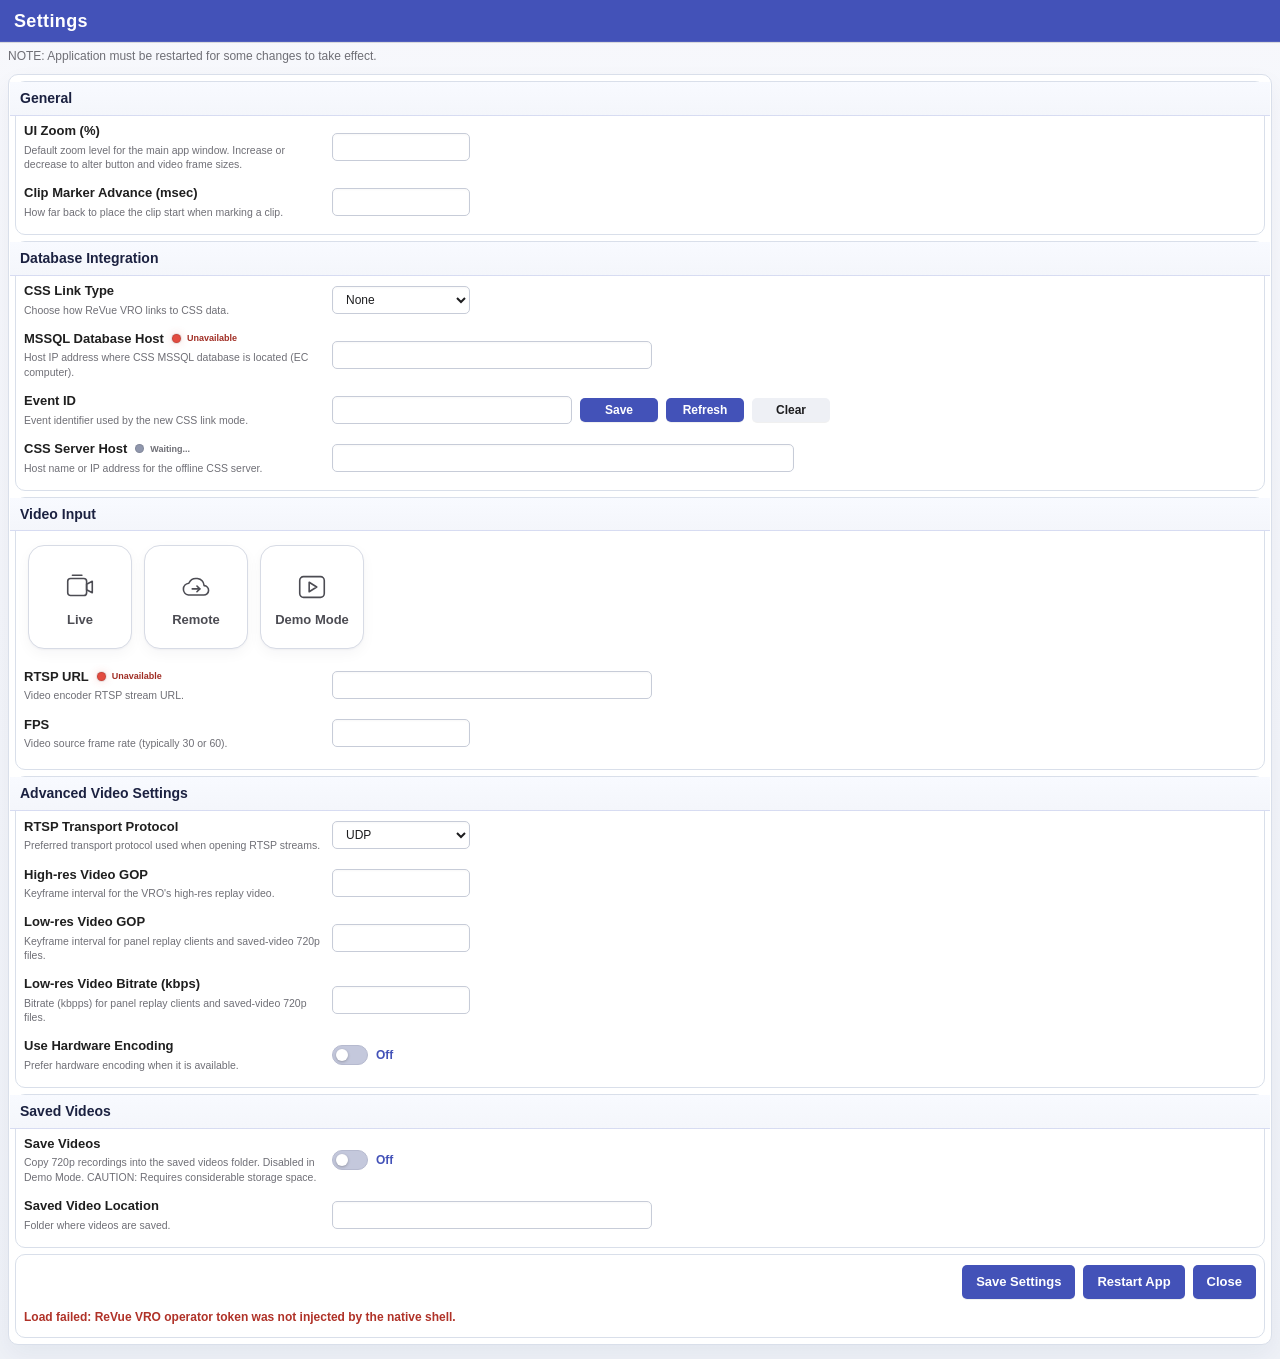
<file: ReVue-VRO/wwwroot/config.html>
<!doctype html>
<html lang="en">
<head>
    <meta charset="utf-8" />
    <meta name="viewport" content="width=device-width, initial-scale=1" />
    <title>ReVue VRO Settings</title>

    <style>
        :root {
            --pageBg: linear-gradient(180deg, #f7f8fc 0%, #eef1f7 100%);
            --surface: #ffffff;
            --surfaceAlt: #f4f6fb;
            --text: #1d1d1f;
            --muted: #6f6f76;
            --border: #d9dfea;
            --brand: #4352b8;
            --brandDark: #1d5a96;
            --inputBorder: #c7ccd8;
            --inputBg: #ffffff;
            --success: #2fa84f;
            --warning: #d6a316;
            --danger: #e34b3f;
            --buttonShadow: 0 1px 0 rgba(0,0,0,0.06);
            --cardShadow: 0 10px 24px rgba(28, 39, 74, 0.05);
        }

        * {
            box-sizing: border-box;
        }

        html, body {
            min-height: 100%;
        }

        body {
            margin: 0;
            font-family: "Segoe UI Variable Text", "Segoe UI", Arial, sans-serif;
            background: var(--pageBg);
            color: var(--text);
            font-size: 13px;
            line-height: 1.35;
        }

            body.preload {
                visibility: hidden;
            }

        .siteHeader {
            background: var(--brand);
            color: #fff;
            box-shadow: 0 1px 0 rgba(0,0,0,0.12), inset 0 -1px 0 rgba(255,255,255,0.08);
        }

        .siteHeaderInner {
            min-height: 42px;
            padding: 0 14px;
            display: flex;
            align-items: center;
            justify-content: flex-start;
            gap: 14px;
        }

        .brandBlock {
            display: flex;
            align-items: center;
            gap: 12px;
            flex-wrap: wrap;
            min-width: 0;
        }

        .brand {
            font-size: 18px;
            font-weight: 700;
            letter-spacing: 0.02em;
            white-space: nowrap;
        }

        .page {
            margin: 0;
            padding: 6px 8px 14px;
        }

        h1 {
            margin: 0 0 8px;
            font-size: 26px;
            line-height: 1.2;
            font-weight: 500;
            color: #000;
        }

        .subtitle {
            margin: 0 0 10px;
            color: var(--muted);
            font-size: 12px;
        }

        .formShell {
            background: var(--surface);
            border: 1px solid var(--border);
            border-radius: 10px;
            box-shadow: var(--cardShadow);
            padding: 6px;
        }

        form {
            display: grid;
            grid-template-columns: minmax(0, 1fr);
            gap: 6px;
        }

        .card {
            background: var(--surface);
            border: 1px solid var(--border);
            border-radius: 10px;
            overflow: visible;
            padding: 0 8px 8px;
        }

        .actionsCard {
            padding-top: 8px;
        }

        .sectionTitle {
            margin: 0 -14px 0;
            padding: 8px 10px;
            font-size: 14px;
            line-height: 1.2;
            font-weight: 700;
            color: #1b2140;
            background: linear-gradient(180deg, #f8faff 0%, var(--surfaceAlt) 100%);
            border-bottom: 1px solid rgba(67, 82, 184, 0.18);
        }

        .grid {
            display: grid;
            grid-template-columns: minmax(210px, 300px) minmax(180px, 1fr);
            gap: 0 8px;
            align-items: center;
        }

        .videoInputCard {
            min-width: 0;
            padding-bottom: 12px;
        }

        .videoInputChooser {
            display: flex;
            gap: 12px;
            padding: 14px 4px 12px;
        }

        .videoInputChoice {
            width: 104px;
            height: 104px;
            min-height: 104px;
            padding: 12px 8px 10px;
            display: flex;
            flex-direction: column;
            align-items: center;
            justify-content: center;
            gap: 8px;
            border: 1px solid #d7dbe5;
            border-radius: 16px;
            background: #fff;
            color: #4c4c53;
            box-shadow: 0 1px 2px rgba(20, 24, 40, 0.04), 0 5px 14px rgba(20, 24, 40, 0.04);
            transition: border-color 140ms ease, background-color 140ms ease, color 140ms ease, box-shadow 140ms ease, transform 140ms ease;
        }

            .videoInputChoice:hover {
                transform: translateY(-1px);
                border-color: #b7bdcc;
                box-shadow: 0 2px 4px rgba(20, 24, 40, 0.05), 0 8px 18px rgba(20, 24, 40, 0.07);
            }

            .videoInputChoice:focus-visible {
                outline: 0;
                box-shadow: 0 0 0 3px rgba(67, 82, 184, 0.18), 0 8px 18px rgba(20, 24, 40, 0.07);
            }

            .videoInputChoice.isSelected {
                color: var(--brand);
                border-color: rgba(67, 82, 184, 0.72);
                background: linear-gradient(180deg, #fff 0%, #f1f2ff 100%);
                box-shadow: 0 0 0 1px rgba(67, 82, 184, 0.12), 0 8px 18px rgba(67, 82, 184, 0.10);
            }

        .videoInputIcon {
            width: 34px;
            height: 34px;
            stroke: currentColor;
            stroke-width: 1.7;
            stroke-linecap: round;
            stroke-linejoin: round;
            fill: none;
        }

        .videoInputChoiceLabel {
            font-size: 13px;
            font-weight: 700;
            line-height: 1.2;
        }

        .remoteTypeRow {
            padding: 2px 4px 12px;
        }

            .remoteTypeRow.hiddenRow {
                display: none;
            }

        .remoteTypeSwitch {
            display: inline-flex;
            padding: 3px;
            border-radius: 9px;
            background: #eceef3;
        }

        .remoteTypeChoice {
            min-width: 0;
            min-height: 29px;
            padding: 0 14px;
            border-radius: 7px;
            background: transparent;
            color: #5f616a;
            font-size: 12px;
            font-weight: 600;
            line-height: 1.2;
            box-shadow: none;
            transition: background-color 140ms ease, color 140ms ease, box-shadow 140ms ease;
        }

            .remoteTypeChoice.isSelected {
                background: #fff;
                color: var(--text);
                box-shadow: 0 1px 3px rgba(23, 28, 44, 0.16);
            }

            .remoteTypeChoice:focus-visible {
                outline: 0;
                box-shadow: 0 0 0 2px rgba(67, 82, 184, 0.22);
            }

        .demoVideoNote {
            grid-column: 1 / -1;
            display: flex;
            align-items: flex-start;
            gap: 10px;
            margin: 2px 0 6px;
            padding: 11px 12px;
            border-radius: 9px;
            background: #f5f6f8;
            color: #5c5d64;
            font-size: 11px;
            line-height: 1.45;
        }

            .demoVideoNote.hiddenRow {
                display: none;
            }

        .demoVideoNoteIcon {
            width: 17px;
            height: 17px;
            flex: 0 0 auto;
            margin-top: 1px;
            stroke: #777a85;
            stroke-width: 1.7;
            stroke-linecap: round;
            stroke-linejoin: round;
            fill: none;
        }

        .row {
            display: contents;
        }

            .row.hiddenRow {
                display: none;
            }

            .labelBlock,
            .row > .toggleRow {
                min-height: 48px;
            }

        .row > input {
            min-height: 48px;
        }

        .eventIdFieldGroup {
            display: flex;
            align-items: center;
            gap: 8px;
            flex-wrap: wrap;
        }

        .labelBlock {
            display: flex;
            flex-direction: column;
            justify-content: center;
            gap: 3px;
            padding: 6px 0;
        }

            .labelBlock.disabled {
                opacity: 0.6;
            }

        .labelLine {
            display: flex;
            align-items: center;
            gap: 8px;
            flex-wrap: wrap;
        }

        .labelBlock label {
            font-size: 13px;
            font-weight: 700;
            color: #1f1f1f;
        }

        .help {
            color: var(--muted);
            font-size: 10.5px;
            line-height: 1.4;
            max-width: 560px;
        }

        input[type="text"],
        input[type="password"],
        input[type="number"],
        .fieldSelect {
            display: block;
            width: 100%;
            max-width: 50%;
            min-width: 160px;
            min-height: 28px;
            margin: 0;
            padding: 5px 9px;
            border: 1px solid var(--inputBorder);
            border-radius: 5px;
            background: var(--inputBg);
            color: var(--text);
            font-size: 12px;
            box-shadow: inset 0 1px 2px rgba(0,0,0,0.03);
            align-self: center;
        }

        input[type="text"].fieldWidthSmall,
        input[type="number"].fieldWidthSmall,
        .fieldSelect.fieldWidthSmall {
            width: 138px;
            max-width: 100%;
            min-width: 0;
        }

        input[type="text"].fieldWidthEventId {
            width: 240px;
            max-width: 100%;
            min-width: 0;
            flex: 0 1 240px;
        }

        input[type="text"].fieldWidthMedium,
        input[type="number"].fieldWidthMedium,
        .fieldSelect.fieldWidthMedium {
            width: 320px;
            max-width: 100%;
            min-width: 0;
        }

            input[type="text"]:focus,
            input[type="password"]:focus,
            input[type="number"]:focus,
            .fieldSelect:focus {
                outline: 0;
                border-color: #8b93d8;
                box-shadow: 0 0 0 3px rgba(67, 82, 184, 0.12);
            }

            input[type="text"]:disabled,
            input[type="password"]:disabled,
            input[type="number"]:disabled,
            .fieldSelect:disabled {
                background: #f0f0f2;
                color: #8b8b95;
                cursor: not-allowed;
            }

        .toggleRow {
            display: flex;
            align-items: center;
            gap: 8px;
            padding: 6px 0;
        }

            .toggleRow.disabled {
                opacity: 0.6;
            }

        .toggleText {
            min-width: 30px;
            color: var(--brand);
            font-size: 12px;
            font-weight: 700;
        }

        .switch {
            position: relative;
            display: inline-block;
            width: 36px;
            height: 20px;
            flex: 0 0 auto;
        }

            .switch input {
                opacity: 0;
                width: 0;
                height: 0;
                position: absolute;
            }

            .switch input:disabled + .slider {
                cursor: not-allowed;
                background: #d8dbe7;
                border-color: #c8ccd9;
            }

            .switch input:disabled + .slider::before {
                box-shadow: none;
            }

        .slider {
            position: absolute;
            inset: 0;
            cursor: pointer;
            background: #c4c8dc;
            border: 1px solid #b6bacf;
            border-radius: 999px;
            transition: 0.2s ease;
        }

        .slider::before {
            content: "";
            position: absolute;
            left: 3px;
            top: 3px;
            width: 12px;
            height: 12px;
            border-radius: 50%;
            background: #fff;
            box-shadow: 0 1px 3px rgba(0,0,0,0.25);
            transition: 0.2s ease;
        }

        .switch input:checked + .slider {
            background: var(--brand);
            border-color: var(--brand);
        }

            .switch input:checked + .slider::before {
                transform: translateX(15px);
            }

        .pingStatus {
            display: inline-flex;
            align-items: center;
            gap: 6px;
            min-height: 16px;
            font-size: 9px;
            font-weight: 700;
        }

        .pingDot {
            width: 9px;
            height: 9px;
            border-radius: 50%;
            background: #8d93a6;
            border: 1px solid rgba(0,0,0,0.12);
            flex: 0 0 auto;
        }

            .pingDot.green {
                background: var(--success);
                box-shadow: 0 0 0 1px rgba(0,0,0,0.08), 0 0 8px rgba(47,168,79,0.25);
            }

            .pingDot.yellow {
                background: var(--warning);
                box-shadow: 0 0 0 1px rgba(0,0,0,0.08), 0 0 8px rgba(214,163,22,0.25);
            }

            .pingDot.red {
                background: var(--danger);
                box-shadow: 0 0 0 1px rgba(0,0,0,0.08), 0 0 8px rgba(227,75,63,0.25);
            }

            .pingDot.idle {
                background: #9097ad;
            }

        .pingText {
            color: var(--muted);
        }

            .pingText.green {
                color: #246f37;
            }

            .pingText.yellow {
                color: #8a6710;
            }

            .pingText.red {
                color: #a02d24;
            }

            .pingText.idle {
                color: var(--muted);
            }

        .actions {
            display: flex;
            gap: 8px;
            flex-wrap: wrap;
            align-items: center;
            justify-content: flex-end;
            margin-top: 2px;
        }

        button {
            min-height: 34px;
            padding: 0 14px;
            border: 0;
            border-radius: 5px;
            font-size: 13px;
            font-weight: 700;
            cursor: pointer;
            box-shadow: var(--buttonShadow);
        }

            button:disabled {
                opacity: 0.6;
                cursor: not-allowed;
            }

        .saveBtn,
        .restartBtn,
        .closeBtn {
            background: var(--brand);
            color: #fff;
        }

        .refreshBtn {
            background: var(--brand);
            color: #fff;
            border: 1px solid rgba(67, 82, 184, 0.18);
            transition: background-color 120ms ease, color 120ms ease, border-color 120ms ease, transform 120ms ease;
        }

        .refreshBtn.isRefreshing {
            background: #fff;
            color: var(--brand);
            border-color: rgba(67, 82, 184, 0.32);
        }

        .refreshBtn.isRefreshing:disabled {
            opacity: 1;
            cursor: progress;
        }

        .eventIdSaveBtn {
            min-width: 78px;
            min-height: 24px;
            padding: 0 10px;
            font-size: 12px;
            flex: 0 0 auto;
        }

        .status {
            min-height: 20px;
            margin-top: 10px;
            font-size: 12px;
            font-weight: 700;
        }

            .status.ok {
                color: #2d7d44;
            }

            .status.err {
                color: #b03228;
            }

        .modalOverlay {
            position: fixed;
            inset: 0;
            display: none;
            align-items: center;
            justify-content: center;
            background: rgba(0,0,0,0.35);
            z-index: 9999;
            padding: 20px;
        }

            .modalOverlay.show {
                display: flex;
            }

        .modalBox {
            width: min(520px, 100%);
            background: var(--surface);
            border: 1px solid var(--border);
            border-radius: 10px;
            padding: 20px 20px;
            box-shadow: 0 18px 40px rgba(0,0,0,0.16);
            text-align: center;
        }

        .modalTitle {
            margin: 0 0 12px;
            font-size: 16px;
            line-height: 1.25;
            font-weight: 700;
            color: var(--text);
        }

        .modalMessage {
            margin: 0;
            font-size: 13px;
            font-weight: 500;
            line-height: 1.4;
            white-space: pre-wrap;
            color: var(--text);
        }

        .modalActions {
            display: flex;
            gap: 10px;
            justify-content: center;
            margin-top: 22px;
            flex-wrap: wrap;
        }

        .modalBtn {
            min-width: 120px;
            min-height: 32px;
            padding-inline: 14px;
            font-size: 12px;
        }

        .secondaryBtn {
            background: #eef0f5;
            color: #1d1d1f;
        }

        @media (max-width: 980px) {
            .siteHeaderInner {
                align-items: center;
                padding-top: 5px;
                padding-bottom: 5px;
            }

        }

        @media (max-width: 760px) {
            .grid {
                grid-template-columns: 1fr;
                gap: 0;
            }

            .labelBlock,
            .row > input,
            .row > .toggleRow {
                min-height: auto;
            }

            .page {
                padding-left: 5px;
                padding-right: 5px;
            }

            .siteHeaderInner {
                padding-left: 8px;
                padding-right: 8px;
            }

            .brand {
                font-size: 16px;
            }

            .videoInputChooser {
                gap: 8px;
            }

            .videoInputChoice {
                width: min(104px, calc((100vw - 54px) / 3));
                height: min(104px, calc((100vw - 54px) / 3));
                min-height: 88px;
                border-radius: 14px;
            }

            .remoteTypeSwitch {
                display: flex;
                width: 100%;
            }

            .remoteTypeChoice {
                flex: 1 1 50%;
                padding-inline: 8px;
            }

            .modalMessage {
                font-size: 12px;
                line-height: 1.35;
            }

            .modalTitle {
                font-size: 15px;
            }

            .modalBtn {
                min-width: 110px;
                font-size: 11px;
            }

            input[type="text"],
            input[type="password"],
            input[type="number"],
            .fieldSelect {
                max-width: 100%;
                min-width: 0;
            }

            input[type="text"].fieldWidthMedium,
            input[type="number"].fieldWidthMedium,
            .fieldSelect.fieldWidthMedium {
                width: 100%;
            }
        }
    </style>
</head>
<body class="preload">
    <header class="siteHeader">
        <div class="siteHeaderInner">
            <div class="brandBlock">
                <div class="brand" data-i18n="settings">Settings</div>
            </div>

        </div>
    </header>

    <div class="page">
        <p class="subtitle" data-i18n="restartNote">NOTE: Application must be restarted for changes to take effect.</p>

        <div class="formShell">
            <form id="configForm" novalidate>
                <div class="card">
                    <h2 class="sectionTitle" data-i18n="general">General</h2>

                    <div class="grid">
                        <div class="row">
                            <div class="labelBlock">
                                <label for="UiZoomPercent" data-i18n="uiZoom">UI Zoom (%)</label>
                                <div class="help" data-i18n="uiZoomHelp">
                                    Default zoom level for the main app window. Increase or decrease to alter button sizes.
                                </div>
                            </div>

                            <input id="UiZoomPercent" name="UiZoomPercent" class="fieldWidthSmall" type="number" min="50" max="150" step="5" />
                        </div>

                        <div class="row">
                            <div class="labelBlock">
                                <label for="ClipMarkerAdvanceMsec" data-i18n="clipMarkerAdvance">Clip Marker Advance (msec)</label>
                                <div class="help" data-i18n="clipMarkerAdvanceHelp">How far back to place the clip start when marking a clip.</div>
                            </div>

                            <input id="ClipMarkerAdvanceMsec" name="ClipMarkerAdvanceMsec" class="fieldWidthSmall" type="number" min="0" step="100" />
                        </div>
                    </div>
                </div>

                <div class="card">
                    <h2 class="sectionTitle" data-i18n="cssIntegration">Database Integration</h2>

                    <div class="grid">
                        <div class="row">
                            <div class="labelBlock">
                                <label for="CSSLink" data-i18n="cssLinkType">CSS Link Type</label>
                                <div class="help" data-i18n="cssLinkTypeHelp">Choose how ReVue VRO links to CSS data.</div>
                            </div>

                            <select id="CSSLink" name="CSSLink" class="fieldSelect fieldWidthSmall">
                                <option value="None" data-i18n="cssLinkNone">None</option>
                                <option value="Legacy" data-i18n="cssLinkLegacy">Legacy</option>
                                <option value="Online CSS" data-i18n="cssLinkOnline">Online CSS</option>
                                <option value="Offline CSS" data-i18n="cssLinkOffline">Offline CSS</option>
                                <option value="Custom" data-i18n="cssLinkCustom">Custom</option>
                            </select>
                        </div>

                        <div class="row" id="DatabaseLocationRow">
                            <div id="DatabaseLocationLabelBlock" class="labelBlock">
                                <div class="labelLine">
                                    <label for="DatabaseLocation" data-i18n="mssqlDatabaseHost">MSSQL Database Host</label>
                                    <div class="pingStatus">
                                        <span id="dbPingDot" class="pingDot idle"></span>
                                        <span id="dbPingText" class="pingText idle">Waiting...</span>
                                    </div>
                                </div>

                                <div class="help" data-i18n="dbHelp">
                                    Host IP address where CSS MSSQL database is located (EC computer).
                                </div>
                            </div>

                            <input id="DatabaseLocation" name="DatabaseLocation" class="fieldWidthMedium" type="text" spellcheck="false" />
                        </div>

                        <div class="row" id="EventIdRow">
                            <div id="EventIdLabelBlock" class="labelBlock">
                                <label for="EventId" data-i18n="eventId">Event ID</label>
                                <div class="help" data-i18n="eventIdHelp">Event identifier used by the new CSS link mode.</div>
                            </div>

                            <div class="eventIdFieldGroup">
                                <input id="EventId" name="EventId" class="fieldWidthEventId" type="text" spellcheck="false" />
                                <button type="button" id="EventIdSaveBtn" class="saveBtn eventIdSaveBtn">Save</button>
                                <button type="button" id="EventIdRefreshBtn" class="refreshBtn eventIdSaveBtn">Refresh</button>
                                <button type="button" id="EventIdClearBtn" class="secondaryBtn eventIdSaveBtn">Clear</button>
                            </div>
                        </div>

                        <div class="row" id="CSSServerHostRow">
                            <div id="CSSServerHostLabelBlock" class="labelBlock">
                                <div class="labelLine">
                                    <label for="CSSServerHost" data-i18n="cssServerHost">CSS Server Host</label>
                                    <div class="pingStatus">
                                        <span id="cssServerPingDot" class="pingDot idle"></span>
                                        <span id="cssServerPingText" class="pingText idle">Waiting...</span>
                                    </div>
                                </div>
                                <div class="help" data-i18n="cssServerHostHelp">Host name or IP address for the offline CSS server.</div>
                            </div>

                            <input id="CSSServerHost" name="CSSServerHost" type="text" spellcheck="false" />
                        </div>
                    </div>
                </div>

                <div class="card videoInputCard">
                    <h2 id="VideoInputTitle" class="sectionTitle" data-i18n="videoInput">Video Input</h2>

                    <div class="videoInputChooser" role="group" aria-labelledby="VideoInputTitle">
                        <button type="button" class="videoInputChoice" data-video-input="live" aria-pressed="false">
                            <svg class="videoInputIcon" viewBox="0 0 36 36" aria-hidden="true">
                                <rect x="5" y="9" width="20" height="18" rx="3"></rect>
                                <path d="m25 15 6-3v12l-6-3z"></path>
                                <path d="M10 5.5h10"></path>
                            </svg>
                            <span class="videoInputChoiceLabel" data-i18n="videoInputLive">Live</span>
                        </button>

                        <button type="button" class="videoInputChoice" data-video-input="remote" aria-pressed="false">
                            <svg class="videoInputIcon" viewBox="0 0 36 36" aria-hidden="true">
                                <path d="M10 26.5h16a5 5 0 0 0 .6-10A8.5 8.5 0 0 0 10.4 14 6.3 6.3 0 0 0 10 26.5Z"></path>
                                <path d="M14 20h8"></path>
                                <path d="m19 17 3 3-3 3"></path>
                            </svg>
                            <span class="videoInputChoiceLabel" data-i18n="videoInputRemote">Remote</span>
                        </button>

                        <button type="button" class="videoInputChoice" data-video-input="demo" aria-pressed="false">
                            <svg class="videoInputIcon" viewBox="0 0 36 36" aria-hidden="true">
                                <rect x="5" y="7" width="26" height="22" rx="4"></rect>
                                <path d="m15 13 8 5-8 5z"></path>
                            </svg>
                            <span class="videoInputChoiceLabel" data-i18n="videoInputDemo">Demo Mode</span>
                        </button>
                    </div>

                    <select id="VideoSourceMode" name="VideoSourceMode" hidden aria-hidden="true" tabindex="-1">
                        <option value="RTSP">Live</option>
                        <option value="Demo">Demo Mode</option>
                        <option value="RemoteRecorded">Previously recorded performances</option>
                        <option value="RemoteLive">Live stream</option>
                    </select>
                    <input id="DemoMode" name="DemoMode" type="checkbox" hidden />

                    <div id="RemoteTypeRow" class="remoteTypeRow hiddenRow">
                        <div class="remoteTypeSwitch" role="group" aria-label="Remote video type">
                            <button type="button" class="remoteTypeChoice" data-remote-mode="RemoteLive" aria-pressed="false" data-i18n="remoteLiveStream">Live stream</button>
                            <button type="button" class="remoteTypeChoice" data-remote-mode="RemoteRecorded" aria-pressed="false" data-i18n="remoteRecordedPerformances">Previously recorded performances</button>
                        </div>
                    </div>

                    <div class="grid">

                        <div class="row" id="RtspUrlRow">
                            <div id="RtspUrlLabelBlock" class="labelBlock">
                                <div class="labelLine">
                                    <label for="RtspUrl" data-i18n="rtspUrl">RTSP URL</label>
                                    <div class="pingStatus">
                                        <span id="rtspPingDot" class="pingDot idle"></span>
                                        <span id="rtspPingText" class="pingText idle">Waiting...</span>
                                    </div>
                                </div>

                                <div class="help" data-i18n="rtspHelp">
                                    Video encoder RTSP stream URL.
                                </div>
                            </div>

                            <input id="RtspUrl" name="RtspUrl" class="fieldWidthMedium" type="text" spellcheck="false" />
                        </div>

                        <div class="row hiddenRow" id="RemoteHostUrlRow">
                            <div class="labelBlock">
                                <label for="RemoteHostUrl" data-i18n="remoteHostUrl">Remote Host URL</label>
                                <div class="help" data-i18n="remoteHostUrlHelp">Base URL of the ReVue-Remote web app. Enter the Rink ID on the main screen.</div>
                            </div>
                            <input id="RemoteHostUrl" name="RemoteHostUrl" class="fieldWidthMedium" type="text" spellcheck="false" placeholder="https://remote.example.com" />
                        </div>

                        <div class="row hiddenRow" id="RemoteVideoCacheMaximumFilesRow">
                            <div class="labelBlock">
                                <label for="RemoteVideoCacheMaximumFiles" data-i18n="remoteVideoCacheMaximumFiles">Maximum cached videos</label>
                                <div class="help" data-i18n="remoteVideoCacheMaximumFilesHelp">When the cache exceeds this number, the oldest downloaded videos are deleted first.</div>
                            </div>
                            <input id="RemoteVideoCacheMaximumFiles" name="RemoteVideoCacheMaximumFiles" class="fieldWidthSmall" type="number" min="1" max="500" step="1" />
                        </div>

                        <div class="row hiddenRow" id="RemoteVideoCacheExpirationHoursRow">
                            <div class="labelBlock">
                                <label for="RemoteVideoCacheExpirationHours" data-i18n="remoteVideoCacheExpirationHours">Delete cached videos after (hours)</label>
                                <div class="help" data-i18n="remoteVideoCacheExpirationHoursHelp">Downloaded videos older than this are automatically removed from local storage.</div>
                            </div>
                            <input id="RemoteVideoCacheExpirationHours" name="RemoteVideoCacheExpirationHours" class="fieldWidthSmall" type="number" min="1" max="8760" step="1" />
                        </div>

                        <div id="DemoVideoNote" class="demoVideoNote hiddenRow">
                            <svg class="demoVideoNoteIcon" viewBox="0 0 20 20" aria-hidden="true">
                                <path d="M10 14v-4"></path>
                                <path d="M10 6.5h.01"></path>
                                <circle cx="10" cy="10" r="8"></circle>
                            </svg>
                            <span data-i18n="demoVideoReplaceHelp">Optional: replace demovideo.mp4 in %LOCALAPPDATA%\ReVue\media\ with a constant-frame-rate H.264/AVC MP4.</span>
                        </div>

                        <div class="row" id="SourceFpsRow">
                            <div class="labelBlock">
                                <label for="SourceFps" data-i18n="fps">FPS</label>
                                <div class="help" data-i18n="fpsHelp">Video source frame rate (typically 30 or 60).</div>
                            </div>

                            <input id="SourceFps" name="SourceFps" class="fieldWidthSmall" type="number" min="0" step="5" />
                        </div>
                    </div>
                </div>

                <div class="card">
                    <h2 class="sectionTitle" data-i18n="advancedVideoSettings">Advanced Video Settings</h2>

                    <div class="grid">
                        <div class="row" id="RtspTransportProtocolRow">
                            <div class="labelBlock">
                                <label for="RtspTransportProtocol" data-i18n="rtspTransportProtocol">RTSP Transport Protocol</label>
                                <div class="help" data-i18n="rtspTransportProtocolHelp">Preferred transport protocol used when opening RTSP streams.</div>
                            </div>

                            <select id="RtspTransportProtocol" name="RtspTransportProtocol" class="fieldSelect fieldWidthSmall">
                                <option value="UDP" data-i18n="rtspTransportUdp">UDP</option>
                                <option value="TCP" data-i18n="rtspTransportTcp">TCP</option>
                            </select>
                        </div>

                        <div class="row">
                            <div class="labelBlock">
                                <label for="highresVideoGop" data-i18n="highresVideoGop">High-res Video GOP</label>
                                <div class="help" data-i18n="highresVideoGopHelp">Keyframe interval for the ReVue VRO operator high-res replay video.</div>
                            </div>

                            <input id="highresVideoGop" name="highresVideoGop" class="fieldWidthSmall" type="number" min="1" step="1" />
                        </div>

                        <div class="row">
                            <div class="labelBlock">
                                <label for="lowresVideoGop" data-i18n="lowresVideoGop">Low-res Video GOP</label>
                                <div class="help" data-i18n="lowresVideoGopHelp">Keyframe interval for panel replay clients and saved-video 720p files.</div>
                            </div>

                            <input id="lowresVideoGop" name="lowresVideoGop" class="fieldWidthSmall" type="number" min="1" step="1" />
                        </div>

                        <div class="row">
                            <div class="labelBlock">
                                <label for="lowresVideoBitrate" data-i18n="lowresVideoBitrate">Low-res Video Bitrate (kbps)</label>
                                <div class="help" data-i18n="lowresVideoBitrateHelp">Bitrate (kbpps) for panel replay clients and saved-video 720p files.</div>
                            </div>

                            <input id="lowresVideoBitrate" name="lowresVideoBitrate" class="fieldWidthSmall" type="number" min="0" step="100" />
                        </div>

                        <div class="row">
                            <div class="labelBlock">
                                <label for="UseHardwareEncodingWhenAvailable" data-i18n="useHardwareEncoding">Use Hardware Encoding</label>
                                <div class="help" data-i18n="useHardwareEncodingHelp">Prefer hardware encoding when it is available.</div>
                            </div>

                            <div class="toggleRow">
                                <label class="switch">
                                    <input id="UseHardwareEncodingWhenAvailable" name="UseHardwareEncodingWhenAvailable" type="checkbox" />
                                    <span class="slider"></span>
                                </label>
                                <div id="UseHardwareEncodingWhenAvailableText" class="toggleText">Off</div>
                            </div>
                        </div>
                    </div>
                </div>

                <div class="card">
                    <h2 class="sectionTitle" data-i18n="savedVideos">Saved Videos</h2>

                    <div class="grid">
                        <div class="row">
                            <div id="SaveVideosLabelBlock" class="labelBlock">
                                <label for="SaveVideos" data-i18n="saveVideos">Save Videos</label>
                                <div class="help" data-i18n="saveVideosHelp">Copy completed recordings into the saved videos folder. CAUTION: Requires considerable storage space.</div>
                            </div>

                            <div id="SaveVideosToggleRow" class="toggleRow">
                                <label class="switch">
                                    <input id="SaveVideos" name="SaveVideos" type="checkbox" />
                                    <span class="slider"></span>
                                </label>
                                <div id="SaveVideosText" class="toggleText">Off</div>
                            </div>
                        </div>

                        <div class="row">
                            <div id="SavedVideosFolderLabelBlock" class="labelBlock">
                                <label for="SavedVideosFolder" data-i18n="savedVideoLocation">Saved Video Location</label>
                                <div class="help" data-i18n="savedVideoLocationHelp">Folder where videos are saved.</div>
                            </div>

                            <input id="SavedVideosFolder" name="SavedVideosFolder" class="fieldWidthMedium" type="text" spellcheck="false" />
                        </div>
                    </div>
                </div>

                <div class="card actionsCard">
                    <div class="actions">
                        <button type="submit" class="saveBtn" data-i18n="saveSettings">Save Settings</button>
                        <button type="button" id="restartBtn" class="restartBtn" data-i18n="restartApp">Restart App</button>
                        <button type="button" id="closeBtn" class="closeBtn" data-i18n="close">Close</button>
                    </div>

                    <div id="status" class="status"></div>
                </div>
            </form>
        </div>
    </div>

    <div id="eventIdConfirmOverlay" class="modalOverlay" aria-hidden="true">
        <div class="modalBox" role="dialog" aria-modal="true" aria-labelledby="eventIdConfirmTitle" aria-describedby="eventIdConfirmMessage">
            <h3 id="eventIdConfirmTitle" class="modalTitle">Confirm Event ID</h3>
            <p id="eventIdConfirmMessage" class="modalMessage"></p>
            <div class="modalActions">
                <button type="button" id="eventIdConfirmNoBtn" class="modalBtn secondaryBtn">No, go back</button>
                <button type="button" id="eventIdConfirmYesBtn" class="modalBtn saveBtn">Yes, keep it</button>
            </div>
        </div>
    </div>

    <script src="config-i18n.js?v=20261005-video-input"></script>
    <script>
        const CSS_API_BASE_URL = "https://sc-css-public-api-cmh9d3htgxfpdkb7.canadacentral-01.azurewebsites.net";

        const fields = [
            "CSSLink",
            "EventId",
            "CSSServerHost",
            "VideoSourceMode",
            "DemoMode",
            "RtspUrl",
            "RemoteHostUrl",
            "RemoteVideoCacheMaximumFiles",
            "RemoteVideoCacheExpirationHours",
            "SourceFps",
            "RtspTransportProtocol",
            "UseHardwareEncodingWhenAvailable",
            "highresVideoGop",
            "lowresVideoGop",
            "lowresVideoBitrate",
            "ClipMarkerAdvanceMsec",
            "UiZoomPercent",
            "DatabaseLocation",
            "SaveVideos",
            "SavedVideosFolder"
        ];

        const booleanFields = [
            "DemoMode",
            "UseHardwareEncodingWhenAvailable",
            "SaveVideos"
        ];

        const numberFields = [
            "SourceFps",
            "highresVideoGop",
            "lowresVideoGop",
            "lowresVideoBitrate",
            "ClipMarkerAdvanceMsec",
            "UiZoomPercent",
            "RemoteVideoCacheMaximumFiles",
            "RemoteVideoCacheExpirationHours"
        ];

        const form = document.getElementById("configForm");
        const statusEl = document.getElementById("status");
        const saveBtn = form.querySelector('button[type="submit"]');
        const restartBtn = document.getElementById("restartBtn");
        const closeBtn = document.getElementById("closeBtn");
        const cssLinkInput = document.getElementById("CSSLink");
        const rtspTransportProtocolInput = document.getElementById("RtspTransportProtocol");

        const videoSourceModeInput = document.getElementById("VideoSourceMode");
        const demoModeInput = document.getElementById("DemoMode");
        const videoInputChoices = [...document.querySelectorAll("[data-video-input]")];
        const remoteTypeChoices = [...document.querySelectorAll("[data-remote-mode]")];
        const remoteTypeRow = document.getElementById("RemoteTypeRow");
        const demoVideoNote = document.getElementById("DemoVideoNote");
        const rtspUrlInput = document.getElementById("RtspUrl");
        const rtspUrlLabelBlock = document.getElementById("RtspUrlLabelBlock");
        const rtspUrlRow = document.getElementById("RtspUrlRow");
        const rtspTransportProtocolRow = document.getElementById("RtspTransportProtocolRow");
        const remoteHostUrlRow = document.getElementById("RemoteHostUrlRow");
        const remoteVideoCacheMaximumFilesRow = document.getElementById("RemoteVideoCacheMaximumFilesRow");
        const remoteVideoCacheExpirationHoursRow = document.getElementById("RemoteVideoCacheExpirationHoursRow");
        const remoteHostUrlInput = document.getElementById("RemoteHostUrl");
        const remoteVideoCacheMaximumFilesInput = document.getElementById("RemoteVideoCacheMaximumFiles");
        const remoteVideoCacheExpirationHoursInput = document.getElementById("RemoteVideoCacheExpirationHours");
        const saveVideosInput = document.getElementById("SaveVideos");
        const saveVideosLabelBlock = document.getElementById("SaveVideosLabelBlock");
        const saveVideosToggleRow = document.getElementById("SaveVideosToggleRow");
        const savedVideosFolderLabelBlock = document.getElementById("SavedVideosFolderLabelBlock");
        const databaseLocationRow = document.getElementById("DatabaseLocationRow");
        const eventIdRow = document.getElementById("EventIdRow");
        const cssServerHostRow = document.getElementById("CSSServerHostRow");
        const databaseLocationLabelBlock = document.getElementById("DatabaseLocationLabelBlock");
        const eventIdLabelBlock = document.getElementById("EventIdLabelBlock");
        const cssServerHostLabelBlock = document.getElementById("CSSServerHostLabelBlock");
        const databaseLocationInput = document.getElementById("DatabaseLocation");
        const eventIdInput = document.getElementById("EventId");
        const eventIdSaveBtn = document.getElementById("EventIdSaveBtn");
        const eventIdRefreshBtn = document.getElementById("EventIdRefreshBtn");
        const eventIdClearBtn = document.getElementById("EventIdClearBtn");
        const eventIdConfirmOverlay = document.getElementById("eventIdConfirmOverlay");
        const eventIdConfirmTitle = document.getElementById("eventIdConfirmTitle");
        const eventIdConfirmMessage = document.getElementById("eventIdConfirmMessage");
        const eventIdConfirmYesBtn = document.getElementById("eventIdConfirmYesBtn");
        const eventIdConfirmNoBtn = document.getElementById("eventIdConfirmNoBtn");
        const cssServerHostInput = document.getElementById("CSSServerHost");
        const savedVideosFolderInput = document.getElementById("SavedVideosFolder");
        const uiZoomPercentInput = document.getElementById("UiZoomPercent");

        const dbPingDot = document.getElementById("dbPingDot");
        const dbPingText = document.getElementById("dbPingText");
        const cssServerPingDot = document.getElementById("cssServerPingDot");
        const cssServerPingText = document.getElementById("cssServerPingText");
        const rtspPingDot = document.getElementById("rtspPingDot");
        const rtspPingText = document.getElementById("rtspPingText");

        const translations = window.CONFIG_I18N || {};
        let currentLanguage = "en";
        let serverConfig = {};
        let operatorAuthToken = "";

        let hostPingIntervalId = null;
        let dbPingInFlight = false;
        let cssServerPingInFlight = false;
        let lastRemoteSourceMode = "RemoteLive";
        let rtspPingInFlight = false;
        let eventIdConfirmedValue = "";
        let eventIdConfirmPromise = null;
        let eventIdConfirmResolver = null;
        let eventIdRefreshInFlight = false;

        function loadOperatorAuthToken() {
            operatorAuthToken = String(window.__REVUE_OPERATOR_TOKEN || window.__ELEMENT_REVIEW_OPERATOR_TOKEN || "");
            if (!operatorAuthToken) {
                throw new Error("ReVue VRO operator token was not injected by the native shell.");
            }
        }

        function authHeaders(extraHeaders = {}) {
            return operatorAuthToken
                ? { ...extraHeaders, Authorization: `Bearer ${operatorAuthToken}` }
                : { ...extraHeaders };
        }

        function normalizeLanguage(value) {
            const lang = String(value ?? "").trim().toLowerCase();
            return translations[lang] ? lang : "en";
        }

        function t(key) {
            return translations[currentLanguage]?.[key] ?? translations.en?.[key] ?? key;
        }

        if ("scrollRestoration" in history) {
            history.scrollRestoration = "manual";
        }

        function showPage() {
            document.body.classList.remove("preload");
            window.scrollTo(0, 0);
            window.requestAnimationFrame(() => window.scrollTo(0, 0));
        }

        function applyTranslations() {
            document.documentElement.lang = currentLanguage;
            document.title = t("pageTitle");

            if (cssLinkInput) {
                const noneOption = cssLinkInput.querySelector('option[value="None"]');
                const legacyOption = cssLinkInput.querySelector('option[value="Legacy"]');
                const customOption = cssLinkInput.querySelector('option[value="Custom"]');
                const onlineOption = cssLinkInput.querySelector('option[value="Online CSS"]');
                const offlineOption = cssLinkInput.querySelector('option[value="Offline CSS"]');

                if (noneOption) noneOption.textContent = t("cssLinkNone");
                if (legacyOption) legacyOption.textContent = t("cssLinkLegacy");
                if (customOption) customOption.textContent = t("cssLinkCustom");
                if (onlineOption) onlineOption.textContent = t("cssLinkOnline");
                if (offlineOption) offlineOption.textContent = t("cssLinkOffline");
            }

            if (rtspTransportProtocolInput) {
                const udpOption = rtspTransportProtocolInput.querySelector('option[value="UDP"]');
                const tcpOption = rtspTransportProtocolInput.querySelector('option[value="TCP"]');

                if (udpOption) udpOption.textContent = t("rtspTransportUdp");
                if (tcpOption) tcpOption.textContent = t("rtspTransportTcp");
            }

            document.querySelectorAll("[data-i18n]").forEach((el) => {
                const key = el.getAttribute("data-i18n");
                el.textContent = t(key);
            });

            if (dbPingText.dataset.i18nKey) {
                dbPingText.textContent = t(dbPingText.dataset.i18nKey);
            }

            if (cssServerPingText.dataset.i18nKey) {
                cssServerPingText.textContent = t(cssServerPingText.dataset.i18nKey);
            }

            if (rtspPingText.dataset.i18nKey) {
                rtspPingText.textContent = t(rtspPingText.dataset.i18nKey);
            }

            if (statusEl.dataset.i18nKey) {
                const detail = statusEl.dataset.i18nDetail || "";
                statusEl.textContent = detail ? `${t(statusEl.dataset.i18nKey)}: ${detail}` : t(statusEl.dataset.i18nKey);
            }

            for (const fieldName of booleanFields) {
                updateToggleText(fieldName);
            }
        }

        function setStatus(message = "", kind = "", useKey = false, detail = "") {
            statusEl.className = `status ${kind}`.trim();

            if (!message) {
                statusEl.textContent = "";
                delete statusEl.dataset.i18nKey;
                delete statusEl.dataset.i18nDetail;
                return;
            }

            if (useKey) {
                statusEl.dataset.i18nKey = message;
                statusEl.dataset.i18nDetail = detail;
                statusEl.textContent = detail ? `${t(message)}: ${detail}` : t(message);
                return;
            }

            delete statusEl.dataset.i18nKey;
            delete statusEl.dataset.i18nDetail;
            statusEl.textContent = message;
        }

        function updateToggleText(fieldName) {
            const input = document.getElementById(fieldName);
            const text = document.getElementById(fieldName + "Text");

            if (!input || !text) return;

            text.textContent = input.checked ? t("on") : t("off");
        }

        function setPingIndicator(dotEl, textEl, state, textOrKey, useKey = true) {
            dotEl.className = `pingDot ${state}`;
            textEl.className = `pingText ${state}`;

            if (useKey) {
                textEl.dataset.i18nKey = textOrKey;
                textEl.textContent = t(textOrKey);
                return;
            }

            delete textEl.dataset.i18nKey;
            textEl.textContent = textOrKey;
        }

        function normalizeFolderPath(value) {
            let s = String(value ?? "").trim();
            if (!s) return "";

            s = s.replace(/\\/g, "/");
            s = s.replace(/\/{2,}/g, "/");

            if (/^[A-Za-z]:$/.test(s)) {
                s += "/";
            }

            return s;
        }

        function normalizeUiZoomPercent(value) {
            const numeric = Number(value);

            if (!Number.isFinite(numeric)) return 90;

            let zoom = Math.round(numeric);

            if (zoom < 50) zoom = 50;
            if (zoom > 150) zoom = 150;

            return zoom;
        }

        function normalizeCssLinkValue(value) {
            const normalized = String(value ?? "").trim().toLowerCase();
            if (normalized === "legacy") return "Legacy";
            if (normalized === "custom") return "Custom";
            if (normalized === "new" || normalized === "online css" || normalized === "onlinecss") return "Online CSS";
            if (normalized === "offline css" || normalized === "offlinecss") return "Offline CSS";
            return "None";
        }

        function normalizeRtspTransportProtocolValue(value) {
            return String(value ?? "").trim().toUpperCase() === "TCP" ? "TCP" : "UDP";
        }

        function normalizeVideoSourceMode(value, demoModeFallback = false) {
            const normalized = String(value ?? "").trim().toLowerCase();
            if (normalized === "remotelive") return "RemoteLive";
            if (normalized === "remoterecorded" || normalized === "remote") return "RemoteRecorded";
            if (normalized === "demo") return "Demo";
            if (normalized === "rtsp") return "RTSP";
            return demoModeFallback ? "Demo" : "RTSP";
        }

        function normalizeEventIdValue(value) {
            return String(value ?? "").trim();
        }

        function isValidGuid(value) {
            return /^[0-9a-f]{8}-[0-9a-f]{4}-7[0-9a-f]{3}-[89ab][0-9a-f]{3}-[0-9a-f]{12}$/i.test(String(value ?? "").trim());
        }

        function getCssApiBaseUrl() {
            return CSS_API_BASE_URL;
        }

        function getEventIdConfirmationCopy() {
            return {
                title: "Confirm Event ID",
                yes: "Yes, keep it",
                no: "No, go back",
                needsSave: "Click the Event ID Save button before saving settings.",
                verifying: "Verifying Event ID...",
                invalid: "Event ID must be a valid UUID.",
                lookupFailed: "Event ID lookup failed",
                confirmed: (competitionName) => `Event ID confirmed for "${competitionName}".`,
                cancelled: "Event ID confirmation canceled. The value was not saved.",
                message: (competitionName) => `This Event ID maps to competition "${competitionName}". Is this correct?`
            };
        }

        async function fetchCompetitionNameByEventId(eventId) {
            const response = await fetch(`${getCssApiBaseUrl()}/event/${encodeURIComponent(eventId)}`, {
                cache: "no-store"
            });

            if (!response.ok) {
                throw new Error(await response.text());
            }

            const payload = await response.json();
            const competitionName = String(payload?.Event?.EventName ?? "").trim();

            if (!competitionName) {
                throw new Error("Competition name was missing from the CSS response.");
            }

            return competitionName;
        }

        function setEventIdConfirmVisible(visible) {
            eventIdConfirmOverlay.classList.toggle("show", !!visible);
            eventIdConfirmOverlay.setAttribute("aria-hidden", visible ? "false" : "true");
        }

        function updateEventIdSaveButtonState() {
            const isOnline = normalizeCssLinkValue(cssLinkInput?.value) === "Online CSS";
            const hasValue = !!normalizeEventIdValue(eventIdInput?.value);
            const isDirty = normalizeEventIdValue(eventIdInput?.value) !== eventIdConfirmedValue;

            eventIdSaveBtn.hidden = !isOnline || !hasValue || !isDirty;
            updateEventIdRefreshButtonState(isOnline, hasValue, isDirty);
            eventIdClearBtn.hidden = !isOnline || !hasValue;
            eventIdSaveBtn.disabled = !isOnline || !hasValue || !isDirty;
            eventIdClearBtn.disabled = !isOnline || !hasValue;
        }

        function updateEventIdRefreshButtonState(isOnline = normalizeCssLinkValue(cssLinkInput?.value) === "Online CSS", hasValue = !!normalizeEventIdValue(eventIdInput?.value), isDirty = normalizeEventIdValue(eventIdInput?.value) !== eventIdConfirmedValue) {
            const isRefreshable = isOnline && hasValue && !isDirty;
            const isVisible = isRefreshable || eventIdRefreshInFlight;

            eventIdRefreshBtn.hidden = !isVisible;
            eventIdRefreshBtn.disabled = !isRefreshable || eventIdRefreshInFlight;
            eventIdRefreshBtn.textContent = eventIdRefreshInFlight ? "Refreshing..." : "Refresh";
            eventIdRefreshBtn.classList.toggle("isRefreshing", eventIdRefreshInFlight);
        }

        function clearEventIdValue() {
            eventIdInput.value = "";
            eventIdConfirmedValue = "";
            setStatus();
            updateEventIdSaveButtonState();
            eventIdInput.focus();
        }

        function openEventIdConfirmModal(competitionName) {
            if (eventIdConfirmPromise) {
                return eventIdConfirmPromise;
            }

            const copy = getEventIdConfirmationCopy();
            eventIdConfirmMessage.textContent = copy.message(competitionName);
            eventIdConfirmTitle.textContent = copy.title;
            eventIdConfirmYesBtn.textContent = copy.yes;
            eventIdConfirmNoBtn.textContent = copy.no;

            setEventIdConfirmVisible(true);

            eventIdConfirmPromise = new Promise((resolve) => {
                eventIdConfirmResolver = resolve;
            });

            return eventIdConfirmPromise;
        }

        function closeEventIdConfirmModal(result) {
            if (!eventIdConfirmPromise || !eventIdConfirmResolver) {
                setEventIdConfirmVisible(false);
                eventIdConfirmPromise = null;
                eventIdConfirmResolver = null;
                return;
            }

            const resolve = eventIdConfirmResolver;
            eventIdConfirmPromise = null;
            eventIdConfirmResolver = null;
            setEventIdConfirmVisible(false);
            resolve(result);
        }

        async function confirmEventIdIfNeeded() {
            const cssLink = normalizeCssLinkValue(cssLinkInput?.value);
            if (cssLink !== "Online CSS") {
                return true;
            }

            const currentValue = normalizeEventIdValue(eventIdInput.value);
            if (!currentValue || currentValue === eventIdConfirmedValue) {
                return true;
            }

            const copy = getEventIdConfirmationCopy();

            if (!isValidGuid(currentValue)) {
                setStatus(copy.invalid, "err");
                eventIdInput.focus();
                eventIdInput.select();
                return false;
            }

            setStatus(copy.verifying);

            try {
                const competitionName = await fetchCompetitionNameByEventId(currentValue);
                const confirmed = await openEventIdConfirmModal(competitionName);

                if (confirmed) {
                    eventIdConfirmedValue = currentValue;
                    setStatus(copy.confirmed(competitionName), "ok");
                    updateEventIdSaveButtonState();
                    return true;
                }

                eventIdInput.value = eventIdConfirmedValue;
                setStatus(copy.cancelled, "err");
                updateEventIdSaveButtonState();
                return false;
            } catch (err) {
                setStatus(`${copy.lookupFailed}: ${err?.message || String(err)}`, "err");
                eventIdInput.focus();
                eventIdInput.select();
                return false;
            }
        }

        async function validateAndConfirmEventId() {
            const cssLink = normalizeCssLinkValue(cssLinkInput?.value);
            if (cssLink !== "Online CSS") {
                return true;
            }

            const currentValue = normalizeEventIdValue(eventIdInput.value);
            const copy = getEventIdConfirmationCopy();

            if (!currentValue) {
                setStatus(copy.required, "err");
                eventIdInput.focus();
                eventIdInput.select();
                return false;
            }

            if (currentValue === eventIdConfirmedValue) {
                return true;
            }

            return confirmEventIdIfNeeded();
        }

        async function persistConfig() {
            const config = readForm();

            const response = await fetch("/api/appconfig", {
                method: "POST",
                headers: authHeaders({ "Content-Type": "application/json" }),
                body: JSON.stringify(config)
            });

            if (!response.ok) {
                throw new Error(await response.text());
            }

            const saved = await response.json();
            writeForm(saved);

            setStatus("settingsSaved", "ok", true);
            pollAllHostPings();
        }

        async function refreshCategorySegments() {
            if (eventIdRefreshInFlight) {
                return;
            }

            const cssLink = normalizeCssLinkValue(cssLinkInput?.value);
            const currentEventId = normalizeEventIdValue(eventIdInput.value);
            const copy = getEventIdConfirmationCopy();

            if (cssLink !== "Online CSS") {
                return;
            }

            if (!currentEventId) {
                setStatus(copy.required, "err");
                eventIdInput.focus();
                eventIdInput.select();
                return;
            }

            if (currentEventId !== eventIdConfirmedValue) {
                setStatus(copy.needsSave, "err");
                eventIdInput.focus();
                eventIdInput.select();
                return;
            }

            eventIdRefreshInFlight = true;
            updateEventIdRefreshButtonState();
            setStatus("Refreshing category and segment choices...");

            try {
                const response = await fetch("/api/category-segment-refresh", {
                    method: "POST",
                    headers: authHeaders()
                });

                if (!response.ok) {
                    throw new Error(await response.text());
                }

                await response.json();
                setStatus("Category and segment choices refreshed.", "ok");
            } finally {
                eventIdRefreshInFlight = false;
                updateEventIdRefreshButtonState();
            }
        }

        function setCssLinkSelection(value) {
            const normalizedValue = normalizeCssLinkValue(value);
            let matchingIndex = -1;

            Array.from(cssLinkInput.options).forEach((option, index) => {
                const isMatch = option.value === normalizedValue;
                option.selected = isMatch;

                if (isMatch) {
                    matchingIndex = index;
                }
            });

            if (matchingIndex < 0) {
                matchingIndex = Array.from(cssLinkInput.options).findIndex(option => option.value === "None");
                if (matchingIndex < 0) {
                    matchingIndex = 0;
                }
            }

            cssLinkInput.selectedIndex = matchingIndex;
            cssLinkInput.value = cssLinkInput.options[matchingIndex]?.value ?? "None";
        }

        function updateCssIntegrationState() {
            const cssLink = normalizeCssLinkValue(cssLinkInput?.value);
            const isLegacy = cssLink === "Legacy";
            const isOnline = cssLink === "Online CSS";
            const isOffline = cssLink === "Offline CSS";

            databaseLocationInput.disabled = !isLegacy;
            databaseLocationLabelBlock.classList.toggle("disabled", !isLegacy);
            databaseLocationRow.classList.toggle("hiddenRow", !isLegacy);

            eventIdInput.disabled = !isOnline;
            eventIdInput.required = false;
            eventIdInput.setAttribute("aria-required", "false");
            eventIdLabelBlock.classList.toggle("disabled", !isOnline);
            eventIdRow.classList.toggle("hiddenRow", !isOnline);

            cssServerHostInput.disabled = !isOffline;
            cssServerHostLabelBlock.classList.toggle("disabled", !isOffline);
            cssServerHostRow.classList.toggle("hiddenRow", !isOffline);

            updateEventIdSaveButtonState();

            if (!isLegacy) {
                setPingIndicator(dbPingDot, dbPingText, "idle", "unavailable");
            } else {
                setPingIndicator(dbPingDot, dbPingText, "idle", "waiting");
            }

            if (!isOffline) {
                setPingIndicator(cssServerPingDot, cssServerPingText, "idle", "unavailable");
            } else {
                setPingIndicator(cssServerPingDot, cssServerPingText, "idle", "waiting");
            }
        }

        function removeOrphanedSettings(config) {
            delete config.PlaybackSpeeds;
            return config;
        }

        function updateVideoSourceState() {
            const sourceMode = normalizeVideoSourceMode(videoSourceModeInput.value, demoModeInput.checked);
            const demoModeOn = sourceMode === "Demo";
            const remoteModeOn = sourceMode === "RemoteRecorded" || sourceMode === "RemoteLive";
            const recordedModeOn = sourceMode === "RemoteRecorded";
            const rtspModeOn = sourceMode === "RTSP";
            demoModeInput.checked = demoModeOn;

            if (remoteModeOn) {
                lastRemoteSourceMode = sourceMode;
            }

            const selectedInput = remoteModeOn ? "remote" : (rtspModeOn ? "live" : "demo");
            for (const choice of videoInputChoices) {
                const selected = choice.dataset.videoInput === selectedInput;
                choice.classList.toggle("isSelected", selected);
                choice.setAttribute("aria-pressed", String(selected));
            }

            for (const choice of remoteTypeChoices) {
                const selected = choice.dataset.remoteMode === sourceMode;
                choice.classList.toggle("isSelected", selected);
                choice.setAttribute("aria-pressed", String(selected));
            }

            remoteTypeRow.classList.toggle("hiddenRow", !remoteModeOn);
            demoVideoNote.classList.toggle("hiddenRow", !demoModeOn);

            rtspUrlInput.disabled = !rtspModeOn;
            rtspUrlLabelBlock.classList.toggle("disabled", !rtspModeOn);
            rtspUrlRow.classList.toggle("hiddenRow", !rtspModeOn);
            rtspTransportProtocolRow.classList.toggle("hiddenRow", !rtspModeOn);

            for (const row of [
                remoteHostUrlRow
            ]) {
                row?.classList.toggle("hiddenRow", !remoteModeOn);
            }
            remoteVideoCacheMaximumFilesRow?.classList.toggle("hiddenRow", !recordedModeOn);
            remoteVideoCacheExpirationHoursRow?.classList.toggle("hiddenRow", !recordedModeOn);

            remoteHostUrlInput.disabled = !remoteModeOn;
            remoteVideoCacheMaximumFilesInput.disabled = !recordedModeOn;
            remoteVideoCacheExpirationHoursInput.disabled = !recordedModeOn;

            if (!rtspModeOn) {
                setPingIndicator(rtspPingDot, rtspPingText, "idle", demoModeOn ? "demoModeStatus" : "unavailable");
            }

            if (demoModeOn && saveVideosInput.checked) {
                saveVideosInput.checked = false;
                updateToggleText("SaveVideos");
            }

            saveVideosInput.disabled = demoModeOn;
            saveVideosLabelBlock.classList.toggle("disabled", demoModeOn);
            saveVideosToggleRow.classList.toggle("disabled", demoModeOn);

            savedVideosFolderInput.disabled = demoModeOn;
            savedVideosFolderLabelBlock.classList.toggle("disabled", demoModeOn);
            updateCssIntegrationState();
        }

        function writeForm(config) {
            serverConfig = removeOrphanedSettings({ ...config });
            serverConfig.VideoSourceMode = normalizeVideoSourceMode(config.VideoSourceMode, !!config.DemoMode);
            eventIdConfirmedValue = normalizeEventIdValue(serverConfig.EventId);

            currentLanguage = normalizeLanguage(config.Language ?? "en");
            applyTranslations();

            setPingIndicator(dbPingDot, dbPingText, "idle", "waiting");
            setPingIndicator(cssServerPingDot, cssServerPingText, "idle", "waiting");
            setPingIndicator(rtspPingDot, rtspPingText, "idle", "waiting");

            for (const fieldName of fields) {
                const input = document.getElementById(fieldName);
                if (!input) continue;

                let value =
                    config[fieldName] !== undefined
                        ? config[fieldName]
                        : (booleanFields.includes(fieldName) ? false : "");

                if (fieldName === "SavedVideosFolder") {
                    value = normalizeFolderPath(value);
                }

                if (fieldName === "UiZoomPercent") {
                    value = normalizeUiZoomPercent(value);
                }

                if (fieldName === "CSSLink") {
                    value = normalizeCssLinkValue(value);
                }

                if (fieldName === "RtspTransportProtocol") {
                    value = normalizeRtspTransportProtocolValue(value);
                }

                if (fieldName === "VideoSourceMode") {
                    value = normalizeVideoSourceMode(value, !!config.DemoMode);
                }


                if (booleanFields.includes(fieldName)) {
                    input.checked = !!value;
                    updateToggleText(fieldName);
                } else if (numberFields.includes(fieldName)) {
                    input.value = value ?? 0;
                } else if (fieldName === "CSSLink") {
                    setCssLinkSelection(value);
                } else {
                    input.value = value ?? "";
                }
            }

            setCssLinkSelection(config.CSSLink);
            videoSourceModeInput.value = normalizeVideoSourceMode(config.VideoSourceMode, !!config.DemoMode);
            eventIdConfirmedValue = normalizeEventIdValue(config.EventId);
            updateVideoSourceState();
            updateEventIdSaveButtonState();
        }

        function readForm() {
            const config = removeOrphanedSettings({ ...serverConfig });

            for (const fieldName of fields) {
                const input = document.getElementById(fieldName);
                if (!input) continue;

                if (booleanFields.includes(fieldName)) {
                    config[fieldName] = !!input.checked;
                    continue;
                }

                if (fieldName === "UiZoomPercent") {
                    const value = normalizeUiZoomPercent(input.value);
                    input.value = value;
                    config[fieldName] = value;
                    continue;
                }

                if (fieldName === "CSSLink") {
                    const value = normalizeCssLinkValue(input.value);
                    input.value = value;
                    config[fieldName] = value;
                    continue;
                }

                if (fieldName === "RtspTransportProtocol") {
                    const value = normalizeRtspTransportProtocolValue(input.value);
                    input.value = value;
                    config[fieldName] = value;
                    continue;
                }

                if (fieldName === "VideoSourceMode") {
                    const value = normalizeVideoSourceMode(input.value, false);
                    input.value = value;
                    config[fieldName] = value;
                    continue;
                }

                if (numberFields.includes(fieldName)) {
                    const value = Number(input.value);
                    config[fieldName] = Number.isFinite(value) ? value : 0;
                    continue;
                }

                let value = input.value.trim();

                if (fieldName === "SavedVideosFolder") {
                    value = normalizeFolderPath(value);
                    input.value = value;
                }


                config[fieldName] = value;
            }

            config.DemoMode = config.VideoSourceMode === "Demo";
            if (config.DemoMode) {
                config.SaveVideos = false;
            }

            config.Language = currentLanguage;
            delete config.RemoteSessionCode;
            return removeOrphanedSettings(config);
        }

        function validateRemoteHostUrl() {
            const hostUrl = String(remoteHostUrlInput.value || "").trim().replace(/\/+$/, "");
            remoteHostUrlInput.value = hostUrl;

            let parsed;
            try { parsed = new URL(hostUrl); } catch { }
            if (!parsed?.hostname || !["http:", "https:"].includes(parsed.protocol))
                throw new Error("Remote Host URL must be a valid http:// or https:// URL.");
        }

        function getHostFromDatabaseLocation(value) {
            value = String(value || "").trim();
            if (!value) return "";

            if (/^[A-Za-z]:[\\/]/.test(value)) {
                return "";
            }

            if (/^[a-z]+:\/\//i.test(value)) {
                try {
                    return new URL(value).hostname.trim();
                } catch {
                }
            }

            value = value.replace(/^\\\\/, "");

            if (value.includes("\\")) {
                value = value.split("\\")[0];
            }

            if (value.includes("/")) {
                value = value.split("/")[0];
            }

            if (value.includes(",")) {
                value = value.split(",")[0];
            }

            if (value.includes(":")) {
                value = value.split(":")[0];
            }

            return value.trim();
        }

        function getHostFromRtspUrl(value) {
            value = String(value || "").trim();
            if (!value) return "";

            try {
                const url = new URL(value);
                return (url.hostname || "").trim();
            } catch {
            }

            value = value.replace(/^rtsp:\/\//i, "");
            value = value.replace(/^rtsps:\/\//i, "");

            const atIndex = value.lastIndexOf("@");
            if (atIndex >= 0) {
                value = value.substring(atIndex + 1);
            }

            if (value.includes("/")) {
                value = value.split("/")[0];
            }

            if (value.startsWith("[")) {
                const endBracket = value.indexOf("]");
                if (endBracket > 0) {
                    return value.substring(1, endBracket).trim();
                }
            }

            if (value.includes(":")) {
                value = value.split(":")[0];
            }

            return value.trim();
        }

        async function pingHost(host) {
            const controller = new AbortController();
            const timeoutId = setTimeout(() => controller.abort(), 900);

            try {
                const response = await fetch(`/api/hostping?host=${encodeURIComponent(host)}`, {
                    cache: "no-store",
                    headers: authHeaders(),
                    signal: controller.signal
                });

                if (!response.ok) {
                    throw new Error(await response.text());
                }

                return await response.json();
            } finally {
                clearTimeout(timeoutId);
            }
        }

        function applyPingResult(dotEl, textEl, result) {
            if (!result?.ok || typeof result.roundTripMs !== "number") {
                setPingIndicator(dotEl, textEl, "red", "noResponse");
                return;
            }

            const ms = Math.max(1, Math.round(result.roundTripMs));

            if (ms <= 100) {
                setPingIndicator(dotEl, textEl, "green", `${ms} ms`, false);
            } else if (ms <= 500) {
                setPingIndicator(dotEl, textEl, "yellow", `${ms} ms`, false);
            } else {
                setPingIndicator(dotEl, textEl, "red", `${ms} ms`, false);
            }
        }

        async function pollDatabaseHostPing() {
            if (dbPingInFlight) return;
            if (normalizeCssLinkValue(cssLinkInput?.value) !== "Legacy") {
                setPingIndicator(dbPingDot, dbPingText, "idle", "unavailable");
                return;
            }

            const host = getHostFromDatabaseLocation(databaseLocationInput.value);

            if (!host) {
                setPingIndicator(dbPingDot, dbPingText, "idle", "noHost");
                return;
            }

            dbPingInFlight = true;

            try {
                const result = await pingHost(host);
                applyPingResult(dbPingDot, dbPingText, result);
            } catch {
                setPingIndicator(dbPingDot, dbPingText, "red", "noResponse");
            } finally {
                dbPingInFlight = false;
            }
        }

        async function pollCssServerHostPing() {
            if (cssServerPingInFlight) return;
            if (normalizeCssLinkValue(cssLinkInput?.value) !== "Offline CSS") {
                setPingIndicator(cssServerPingDot, cssServerPingText, "idle", "unavailable");
                return;
            }

            const host = getHostFromDatabaseLocation(cssServerHostInput.value);

            if (!host) {
                setPingIndicator(cssServerPingDot, cssServerPingText, "idle", "noHost");
                return;
            }

            cssServerPingInFlight = true;

            try {
                const result = await pingHost(host);
                applyPingResult(cssServerPingDot, cssServerPingText, result);
            } catch {
                setPingIndicator(cssServerPingDot, cssServerPingText, "red", "noResponse");
            } finally {
                cssServerPingInFlight = false;
            }
        }

        async function pollRtspHostPing() {
            if (rtspPingInFlight) return;

            const sourceMode = normalizeVideoSourceMode(videoSourceModeInput.value, demoModeInput.checked);
            if (sourceMode !== "RTSP") {
                setPingIndicator(rtspPingDot, rtspPingText, "idle", sourceMode === "Demo" ? "demoModeStatus" : "unavailable");
                return;
            }

            const host = getHostFromRtspUrl(rtspUrlInput.value);

            if (!host) {
                setPingIndicator(rtspPingDot, rtspPingText, "idle", "noHost");
                return;
            }

            rtspPingInFlight = true;

            try {
                const result = await pingHost(host);
                applyPingResult(rtspPingDot, rtspPingText, result);
            } catch {
                setPingIndicator(rtspPingDot, rtspPingText, "red", "noResponse");
            } finally {
                rtspPingInFlight = false;
            }
        }

        async function pollAllHostPings() {
            await pollDatabaseHostPing();
            await pollCssServerHostPing();
            await pollRtspHostPing();
        }

        function startHostPingPolling() {
            stopHostPingPolling();
            pollAllHostPings();
            hostPingIntervalId = window.setInterval(pollAllHostPings, 3000);
        }

        function stopHostPingPolling() {
            if (hostPingIntervalId !== null) {
                clearInterval(hostPingIntervalId);
                hostPingIntervalId = null;
            }
        }

        async function loadConfig() {
            setStatus("loadingSettings", "", true);
            let lastError = null;

            for (let attempt = 0; attempt < 10; attempt++) {
                try {
                    const response = await fetch("/api/appconfig", {
                        cache: "no-store",
                        headers: authHeaders()
                    });
                    if (!response.ok) {
                        throw new Error(await response.text());
                    }

                    const config = await response.json();
                    writeForm(config);
                    setStatus("settingsLoaded", "ok", true);
                    return;
                } catch (err) {
                    lastError = err;

                    if (attempt === 9) {
                        throw lastError;
                    }

                    await new Promise((resolve) => window.setTimeout(resolve, 1000));
                }
            }
        }

        async function saveConfig(event) {
            event.preventDefault();
            setStatus("savingSettings", "", true);

            if (["RemoteRecorded", "RemoteLive"].includes(normalizeVideoSourceMode(videoSourceModeInput.value, false))) {
                validateRemoteHostUrl();
            }

            const cssLink = normalizeCssLinkValue(cssLinkInput?.value);
            const currentEventId = normalizeEventIdValue(eventIdInput.value);

            if (cssLink === "Online CSS") {
                const copy = getEventIdConfirmationCopy();

                if (currentEventId && currentEventId !== eventIdConfirmedValue) {
                    setStatus(copy.needsSave, "err");
                    eventIdInput.focus();
                    eventIdInput.select();
                    return;
                }
            }

            await persistConfig();
        }

        async function saveEventIdConfig() {
            setStatus("savingSettings", "", true);

            if (!await validateAndConfirmEventId()) {
                return;
            }

            await persistConfig();
        }

        async function restartApp() {
            restartBtn.disabled = true;
            saveBtn.disabled = true;

            stopHostPingPolling();
            setStatus();

            try {
                const response = await fetch("/api/app/restart", {
                    method: "POST",
                    headers: authHeaders()
                });

                if (!response.ok) {
                    throw new Error(await response.text());
                }

                setTimeout(() => {
                    window.location.reload();
                }, 5000);
            } catch (err) {
                restartBtn.disabled = false;
                saveBtn.disabled = false;
                startHostPingPolling();
                throw err;
            }
        }

        for (const fieldName of booleanFields) {
            const input = document.getElementById(fieldName);
            if (!input) continue;

            input.addEventListener("change", () => {
                updateToggleText(fieldName);

                if (fieldName === "DemoMode") {
                    updateVideoSourceState();
                    pollRtspHostPing();
                } else if (fieldName === "SaveVideos") {
                    updateVideoSourceState();
                }
            });
        }

        videoSourceModeInput.addEventListener("change", () => {
            updateVideoSourceState();
            pollRtspHostPing();
        });

        for (const choice of videoInputChoices) {
            choice.addEventListener("click", () => {
                const selectedInput = choice.dataset.videoInput;
                videoSourceModeInput.value = selectedInput === "remote"
                    ? lastRemoteSourceMode
                    : (selectedInput === "live" ? "RTSP" : "Demo");
                updateVideoSourceState();
                pollRtspHostPing();
            });
        }

        for (const choice of remoteTypeChoices) {
            choice.addEventListener("click", () => {
                lastRemoteSourceMode = normalizeVideoSourceMode(choice.dataset.remoteMode, false);
                videoSourceModeInput.value = lastRemoteSourceMode;
                updateVideoSourceState();
                pollRtspHostPing();
            });
        }

        cssLinkInput.addEventListener("change", () => {
            updateCssIntegrationState();
            pollDatabaseHostPing();
            pollCssServerHostPing();
        });

        eventIdInput.addEventListener("input", () => {
            if (normalizeCssLinkValue(cssLinkInput?.value) !== "Online CSS") {
                return;
            }

            if (normalizeEventIdValue(eventIdInput.value) !== eventIdConfirmedValue) {
                setStatus();
            }

            updateEventIdSaveButtonState();
            updateEventIdRefreshButtonState();
        });

        savedVideosFolderInput.addEventListener("blur", () => {
            savedVideosFolderInput.value = normalizeFolderPath(savedVideosFolderInput.value);
        });

        uiZoomPercentInput.addEventListener("blur", () => {
            uiZoomPercentInput.value = normalizeUiZoomPercent(uiZoomPercentInput.value);
        });

        databaseLocationInput.addEventListener("input", () => {
            if (normalizeCssLinkValue(cssLinkInput?.value) === "Legacy") {
                setPingIndicator(dbPingDot, dbPingText, "idle", "waiting");
            }
        });

        databaseLocationInput.addEventListener("blur", () => {
            pollDatabaseHostPing();
        });

        cssServerHostInput.addEventListener("input", () => {
            if (normalizeCssLinkValue(cssLinkInput?.value) === "Offline CSS") {
                setPingIndicator(cssServerPingDot, cssServerPingText, "idle", "waiting");
            }
        });

        cssServerHostInput.addEventListener("blur", () => {
            pollCssServerHostPing();
        });

        rtspUrlInput.addEventListener("input", () => {
            if (videoSourceModeInput.value === "RTSP") {
                setPingIndicator(rtspPingDot, rtspPingText, "idle", "waiting");
            }
        });

        rtspUrlInput.addEventListener("blur", () => {
            pollRtspHostPing();
        });

        form.addEventListener("submit", (event) => {
            saveConfig(event).catch((err) => {
                console.error(err);
                setStatus("saveFailed", "err", true, err.message || String(err));
            });
        });

        restartBtn.addEventListener("click", () => {
            restartApp().catch((err) => {
                console.error(err);
                setStatus("restartFailed", "err", true, err.message || String(err));
            });
        });

        closeBtn.addEventListener("click", () => {
            window.close();
        });

        eventIdSaveBtn.addEventListener("click", () => {
            saveEventIdConfig().catch((err) => {
                console.error(err);
                setStatus(`Event ID lookup failed: ${err?.message || String(err)}`, "err");
            });
        });

        eventIdRefreshBtn.addEventListener("click", () => {
            refreshCategorySegments().catch((err) => {
                console.error(err);
                setStatus(`Refresh failed: ${err?.message || String(err)}`, "err");
            });
        });

        eventIdClearBtn.addEventListener("click", () => {
            clearEventIdValue();
        });

        eventIdConfirmYesBtn.addEventListener("click", () => {
            closeEventIdConfirmModal(true);
        });

        eventIdConfirmNoBtn.addEventListener("click", () => {
            closeEventIdConfirmModal(false);
        });

        eventIdConfirmOverlay.addEventListener("click", (event) => {
            if (event.target === eventIdConfirmOverlay) {
                closeEventIdConfirmModal(false);
            }
        });

        window.addEventListener("keydown", (event) => {
            if (event.key === "Escape" && eventIdConfirmOverlay.classList.contains("show")) {
                closeEventIdConfirmModal(false);
                return;
            }

            if (event.key !== "Tab") return;
            event.preventDefault();
        }, true);

        window.addEventListener("beforeunload", () => {
            stopHostPingPolling();
        });

        Promise.resolve()
            .then(loadOperatorAuthToken)
            .then(loadConfig)
            .then(() => {
                showPage();
                startHostPingPolling();
            })
            .catch((err) => {
                console.error(err);
                currentLanguage = "en";
                applyTranslations();
                setStatus("loadFailed", "err", true, err.message || String(err));
                setPingIndicator(dbPingDot, dbPingText, "red", "unavailable");
                setPingIndicator(rtspPingDot, rtspPingText, "red", "unavailable");
                showPage();
            });
    </script>
</body>
</html>
</file>
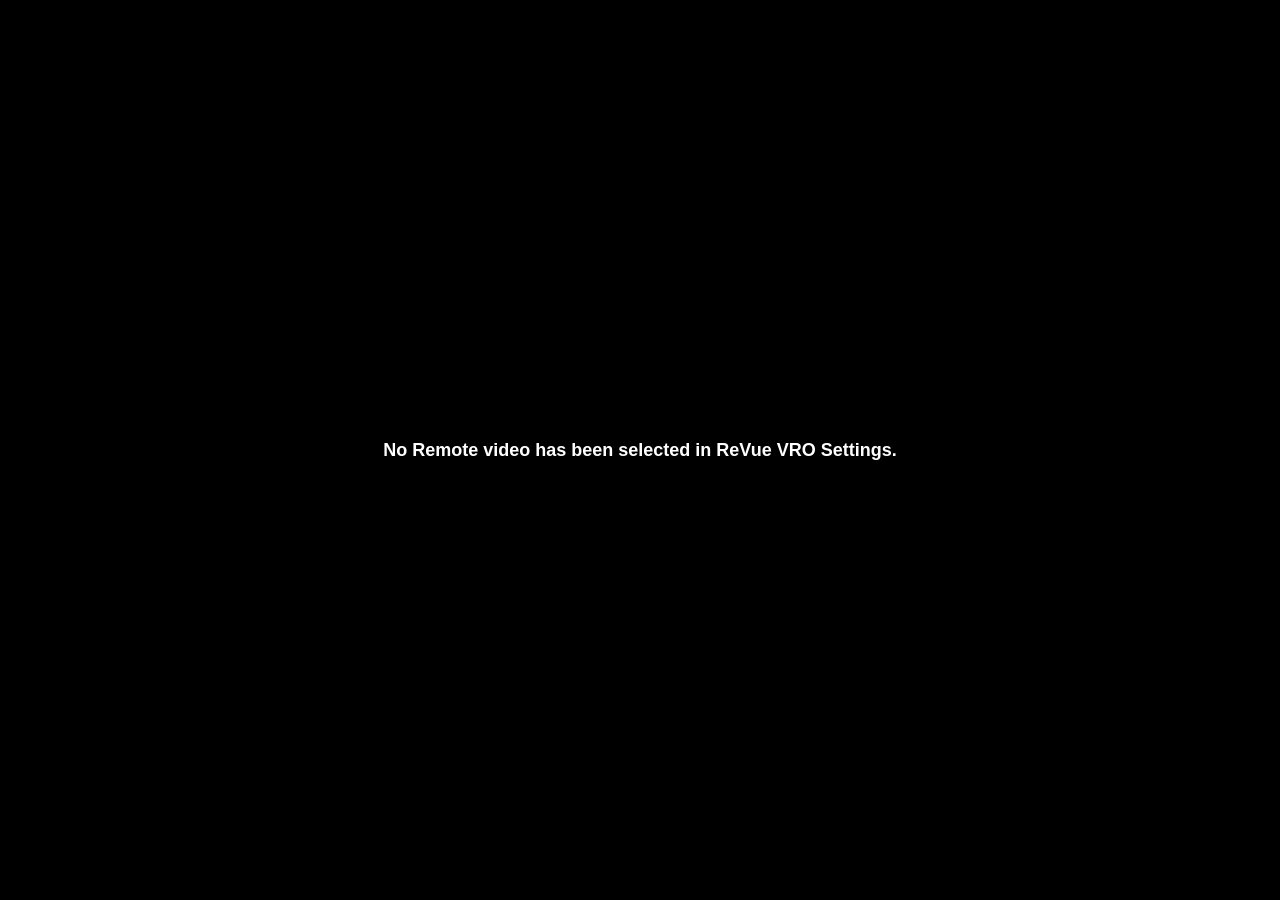
<file: ReVue-VRO/wwwroot/remote-live.html>
<!doctype html>
<html lang="en">
<head>
    <meta charset="utf-8" />
    <meta name="viewport" content="width=device-width, initial-scale=1" />
    <title>ReVue Remote Source</title>
    <style>
        html, body {
            width: 100%;
            height: 100%;
            margin: 0;
            overflow: hidden;
            background: #000;
            color: #fff;
            font-family: "Segoe UI", Arial, sans-serif;
        }

        video {
            width: 100%;
            height: 100%;
            display: block;
            object-fit: contain;
            object-position: top left;
            background: #000;
        }

        #message {
            position: fixed;
            inset: 0;
            display: none;
            align-items: center;
            justify-content: center;
            padding: 28px;
            text-align: center;
            font-size: 18px;
            font-weight: 650;
            line-height: 1.45;
        }
    </style>
</head>
<body>
    <video id="remoteVideo" preload="auto" muted loop playsinline disablepictureinpicture></video>
    <div id="message"></div>

    <script>
        const params = new URLSearchParams(location.search);
        const source = params.get("src") || "";
        const configuredError = params.get("error") || "";
        const video = document.getElementById("remoteVideo");
        const message = document.getElementById("message");

        function showError(text) {
            video.style.display = "none";
            message.textContent = text || "Remote video unavailable.";
            message.style.display = "flex";
        }

        if (configuredError) {
            showError(configuredError);
        } else if (!source) {
            showError("No Remote video has been selected in ReVue VRO Settings.");
        } else {
            video.src = source;
            video.addEventListener("error", () => {
                showError("The selected Remote video could not be loaded.");
            });
            // Keep the selected source on its opening frame until the operator
            // starts recording. The parent ReVue VRO window controls playback.
            video.load();
            video.pause();
        }
    </script>
</body>
</html>
</file>
